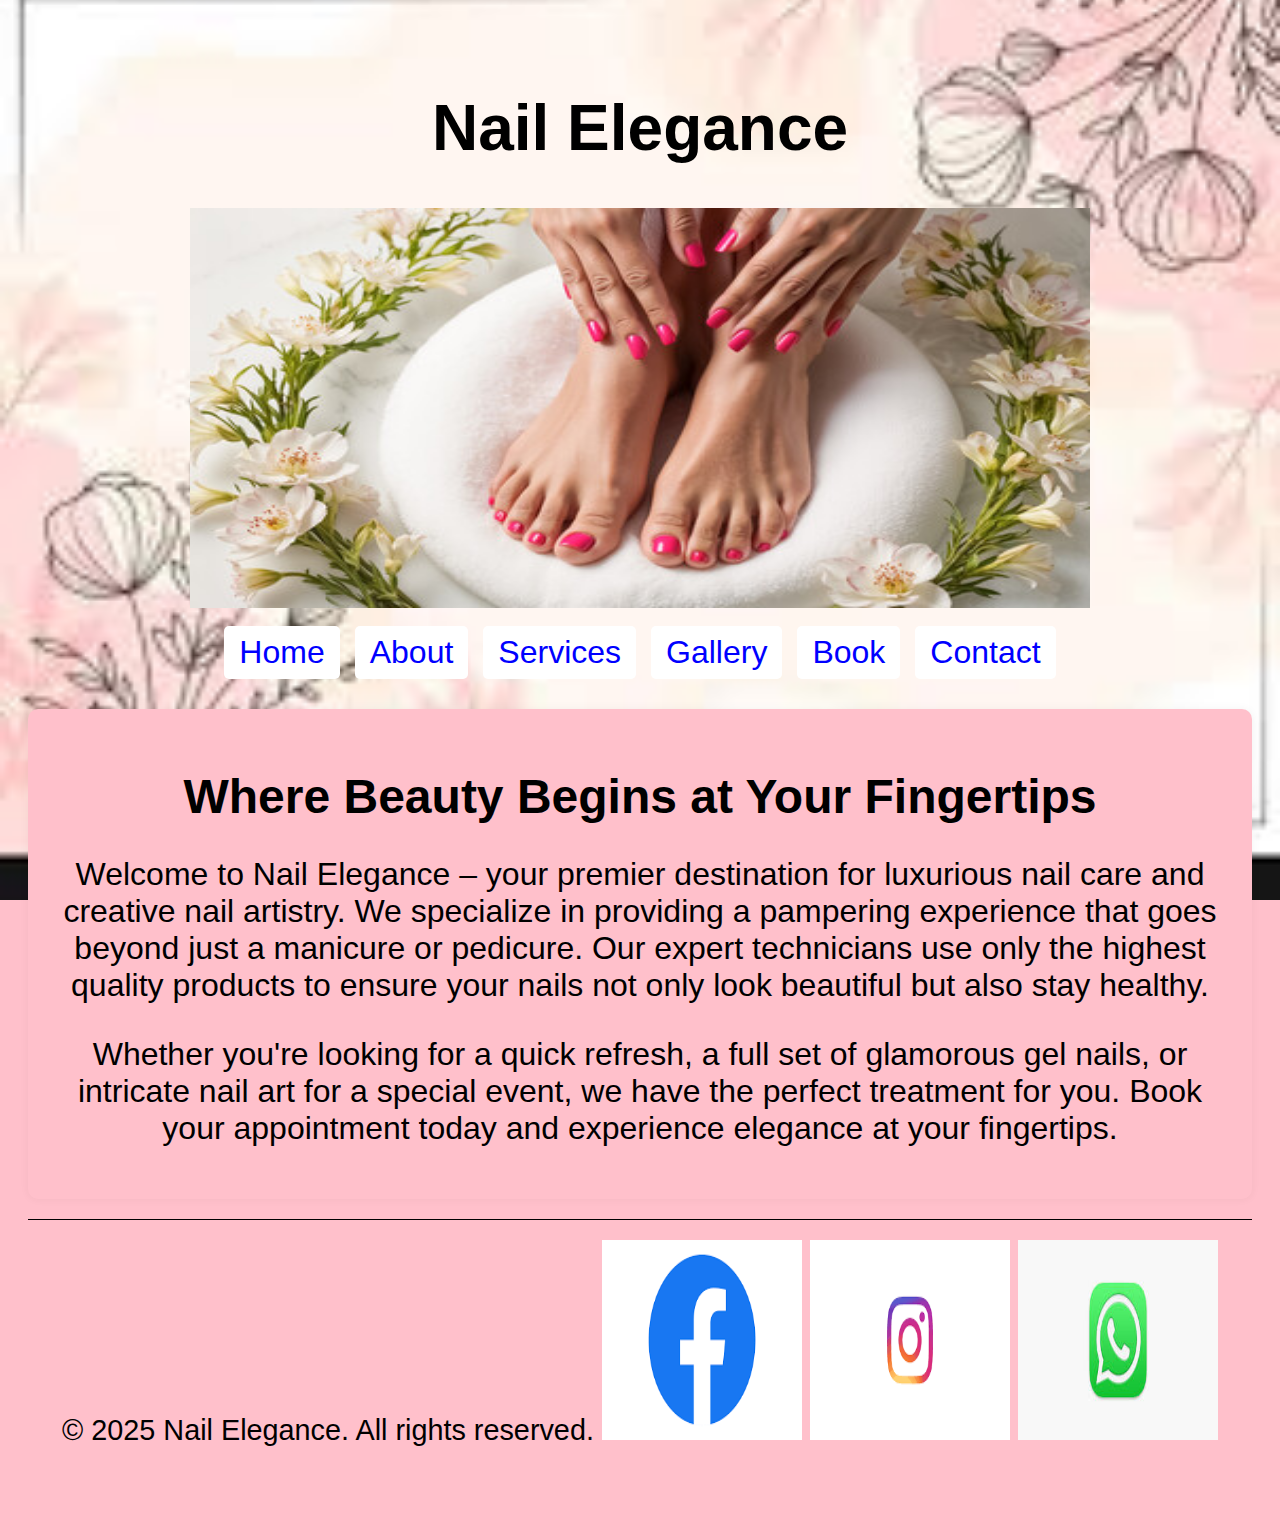
<file: index.html>
<!DOCTYPE html>
<html>
<head>
  <meta charset="UTF-8">
  <meta name="viewport" content="width=device-width, initial-scale=1.0">
  <title>Nail Elegance</title>
  <link rel="stylesheet" href="style.css">
  
</head>
<body>
  <header>
    <h1>Nail Elegance</h1>
  <img src="images/banner.jpg" alt="banner" width="900" height="400"
  
	
	
  </header>
  
 <nav>
    <a href="index.html">Home</a>
    <a href="aboutus.html">About</a>
    <a href="services.html">Services</a>
    <a href="gallery.html">Gallery</a>
    <a href="book.html">Book</a>
    <a href="contactus.html">Contact</a>
  </nav>

  <section id="home">
    <div class="hero">
      <h2>Where Beauty Begins at Your Fingertips</h2>
    </div>
    <p>Welcome to Nail Elegance – your premier destination for luxurious nail care and creative nail artistry. We specialize in providing a pampering experience that goes beyond just a manicure or pedicure. Our expert technicians use only the highest quality products to ensure your nails not only look beautiful but also stay healthy.</p>
    <p>Whether you're looking for a quick refresh, a full set of glamorous gel nails, or intricate nail art for a special event, we have the perfect treatment for you. Book your appointment today and experience elegance at your fingertips.</p>
  </section>

  <footer>
    &copy; 2025 Nail Elegance. All rights reserved.
	<img src="images/facebook.png"alt="facebook" width="200" height="200"</a>
	<img src="images/instagram.png"alt="instagram" width="200" height="200"</a>
	<img src="images/whatsapp.jpeg"alt="whatsapp" width="200" height="200"</a>
  </footer>
</body>
</html>
</file>
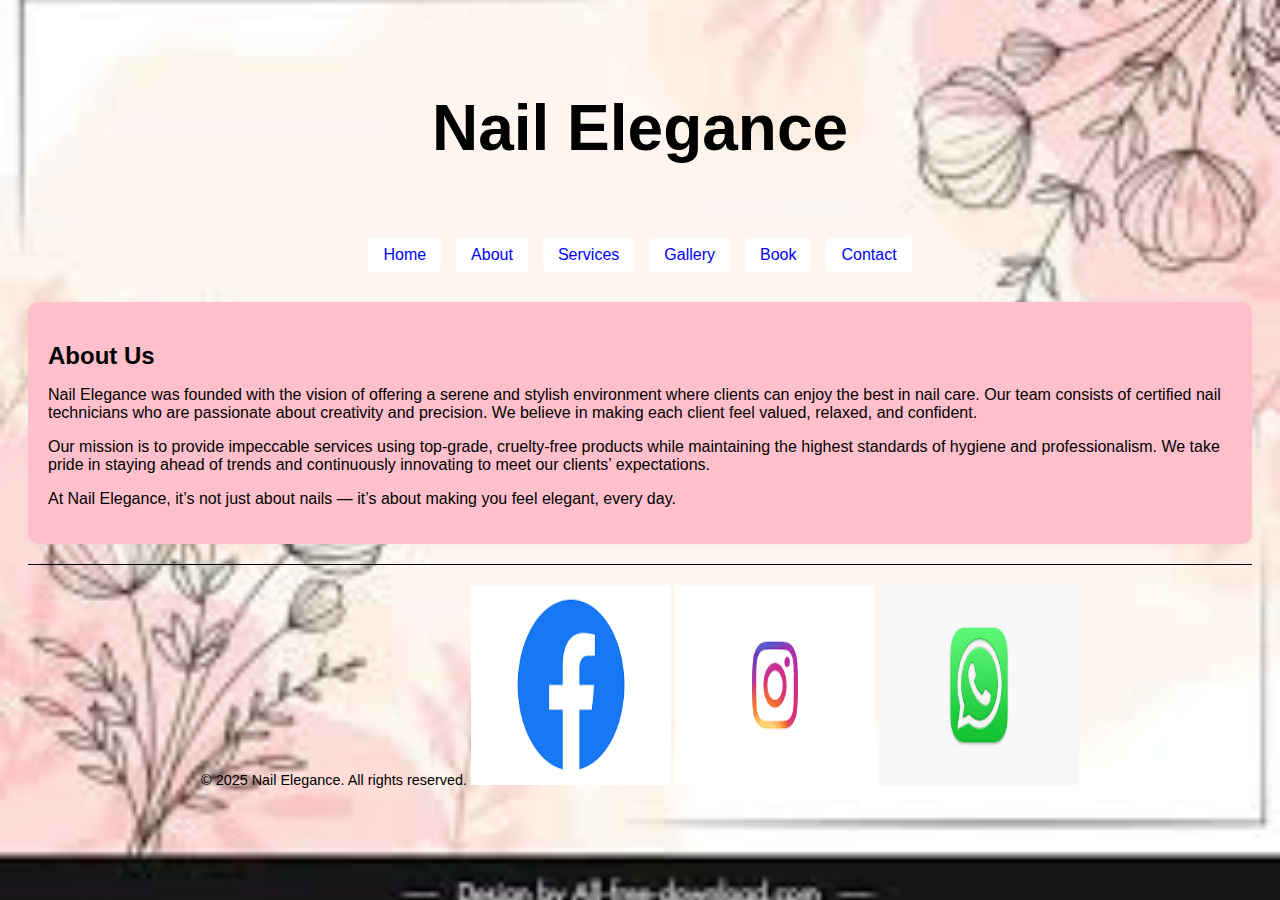
<file: aboutus.html>
<!DOCTYPE html>
<html>
<head>
  <meta charset="UTF-8">
  <meta name="viewport" content="width=device-width, initial-scale=1.0">
  <title>Nail Elegance</title>
  <link rel="stylesheet" href="style.css">
</head>
<body>
  <header>
    <h1>Nail Elegance</h1>
	
	
  </header>

  <nav>
    <a href="index.html">Home</a>
    <a href="aboutus.html">About</a>
    <a href="services.html">Services</a>
    <a href="gallery.html">Gallery</a>
    <a href="bookappointment.html">Book</a>
    <a href="contactus.html">Contact</a>
  </nav>


  <section id="about">
    <h2>About Us</h2>
    <p>Nail Elegance was founded with the vision of offering a serene and stylish environment where clients can enjoy the best in nail care. Our team consists of certified nail technicians who are passionate about creativity and precision. We believe in making each client feel valued, relaxed, and confident.</p>
    <p>Our mission is to provide impeccable services using top-grade, cruelty-free products while maintaining the highest standards of hygiene and professionalism. We take pride in staying ahead of trends and continuously innovating to meet our clients’ expectations.</p>
    <p>At Nail Elegance, it’s not just about nails — it’s about making you feel elegant, every day.</p>
  </section>
  
  <footer>
  
      &copy; 2025 Nail Elegance. All rights reserved.
	<img src="images/facebook.png"alt="facebook" width="200" height="200"</a>
	<img src="images/instagram.png"alt="instagram" width="200" height="200"</a>
	<img src="images/whatsapp.jpeg"alt="whatsapp" width="200" height="200"</a>
   </footer>
   </body>
   </html>
</file>
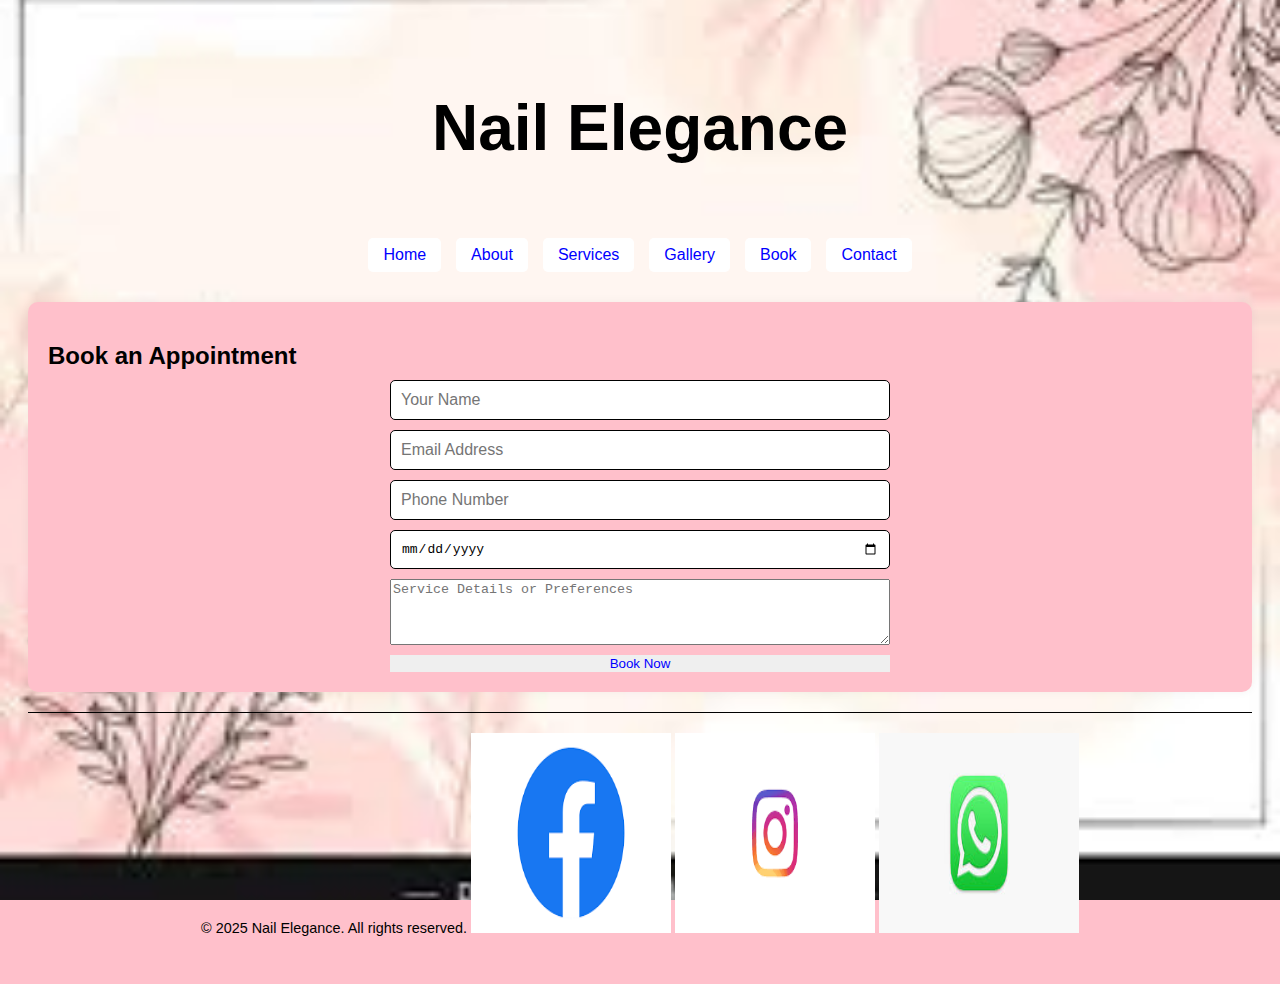
<file: bookappointment.html>
<!DOCTYPE html>
<html>
<head>
  <meta charset="UTF-8">
  <meta name="viewport" content="width=device-width, initial-scale=1.0">
  <title>Nail Elegance</title>
  <link rel="stylesheet" href="style.css">
</head>
<body>
  <header>
    <h1>Nail Elegance</h1>
	
	
  </header>

  <nav>
    <a href="index.html">Home</a>
    <a href="aboutus.html">About</a>
    <a href="services.html">Services</a>
    <a href="gallery.html">Gallery</a>
    <a href="bookappointment.html">Book</a>
    <a href="contactus.html">Contact</a>
  </nav>
  
<section id="book">
    <h2>Book an Appointment</h2>
    <form>
      <input type="text" placeholder="Your Name" required>
      <input type="email" placeholder="Email Address" required>
      <input type="tel" placeholder="Phone Number" required>
      <input type="date" required>
      <textarea placeholder="Service Details or Preferences" rows="4"></textarea>
      <button type="submit">Book Now</button>
    </form>
  </section>

  <footer>
    &copy; 2025 Nail Elegance. All rights reserved.
	<img src="images/facebook.png"alt="facebook" width="200" height="200"</a>
	<img src="images/instagram.png"alt="instagram" width="200" height="200"</a>
	<img src="images/whatsapp.jpeg"alt="whatsapp" width="200" height="200"</a>
  </footer>
</body>
</html>
</file>
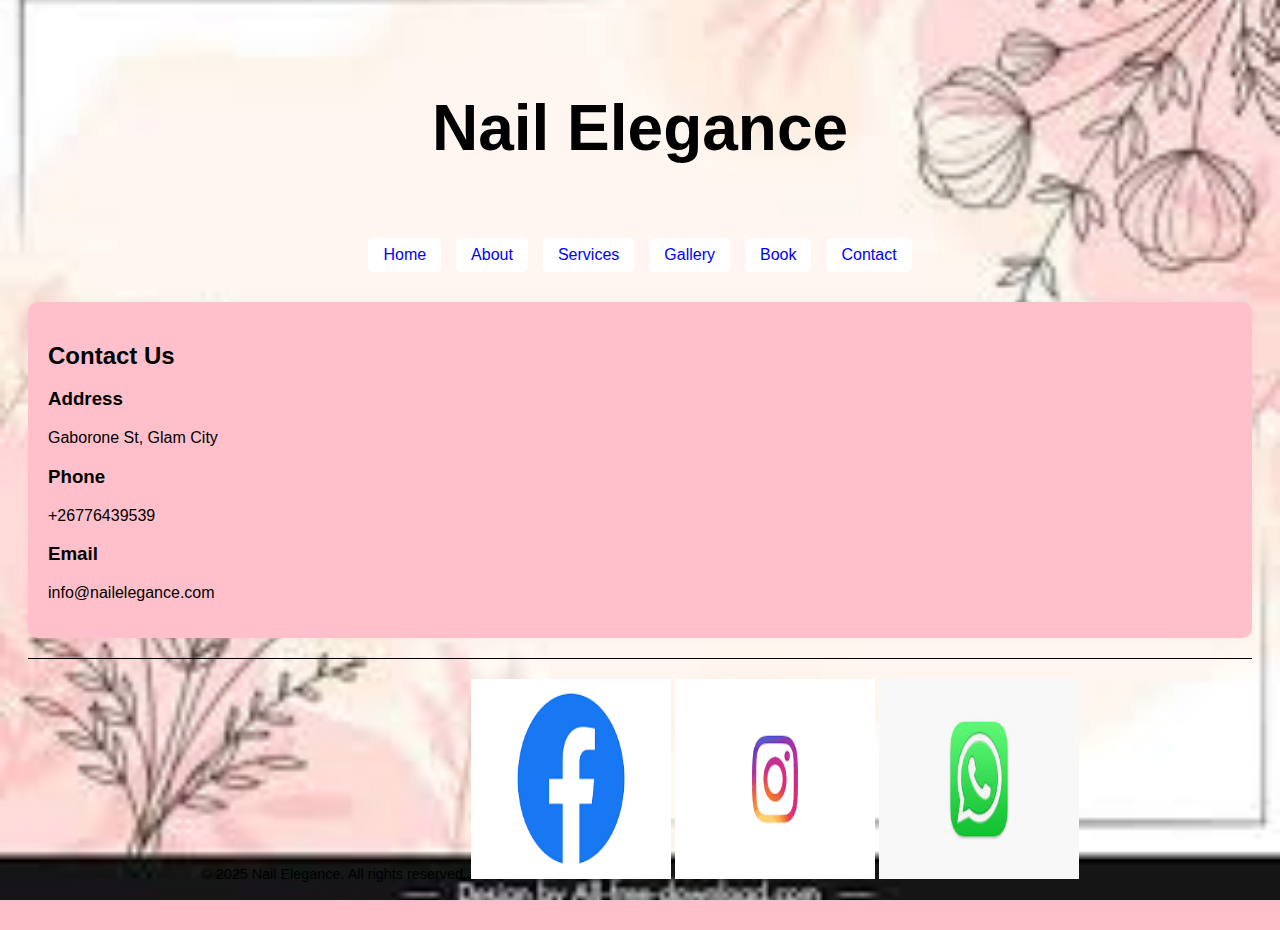
<file: contactus.html>
<!DOCTYPE html>
<html>
<head>
  <meta charset="UTF-8">
  <meta name="viewport" content="width=device-width, initial-scale=1.0">
  <title>Nail Elegance</title>
  <link rel="stylesheet" href="style.css">
</head>
<body>
  <header>
    <h1>Nail Elegance</h1>
	
  </header>

  <nav>
    <a href="index.html">Home</a>
    <a href="aboutus.html">About</a>
    <a href="services.html">Services</a>
    <a href="gallery.html">Gallery</a>
    <a href="bookappointment.html">Book</a>
    <a href="contactus.html">Contact</a>
  </nav>
  <section id="contact">
    <h2>Contact Us</h2>
    <div class="contact">
      <div class="contact-info">
        <h3>Address</h3>
        <p> Gaborone St, Glam City</p>
      </div>
      <div class="contact-info">
        <h3>Phone</h3>
        <p>+26776439539</p>
      </div>
      <div class="contact-info">
        <h3>Email</h3>
        <p>info@nailelegance.com</p>
      </div>
    </div>
  </section>

  <footer>
    &copy; 2025 Nail Elegance. All rights reserved.
	<img src="images/facebook.png"alt="facebook" width="200" height="200"</a>
	<img src="images/instagram.png"alt="instagram" width="200" height="200"</a>
	<img src="images/whatsapp.jpeg"alt="whatsapp" width="200" height="200"</a>
  </footer>
</body>
</html>
</file>
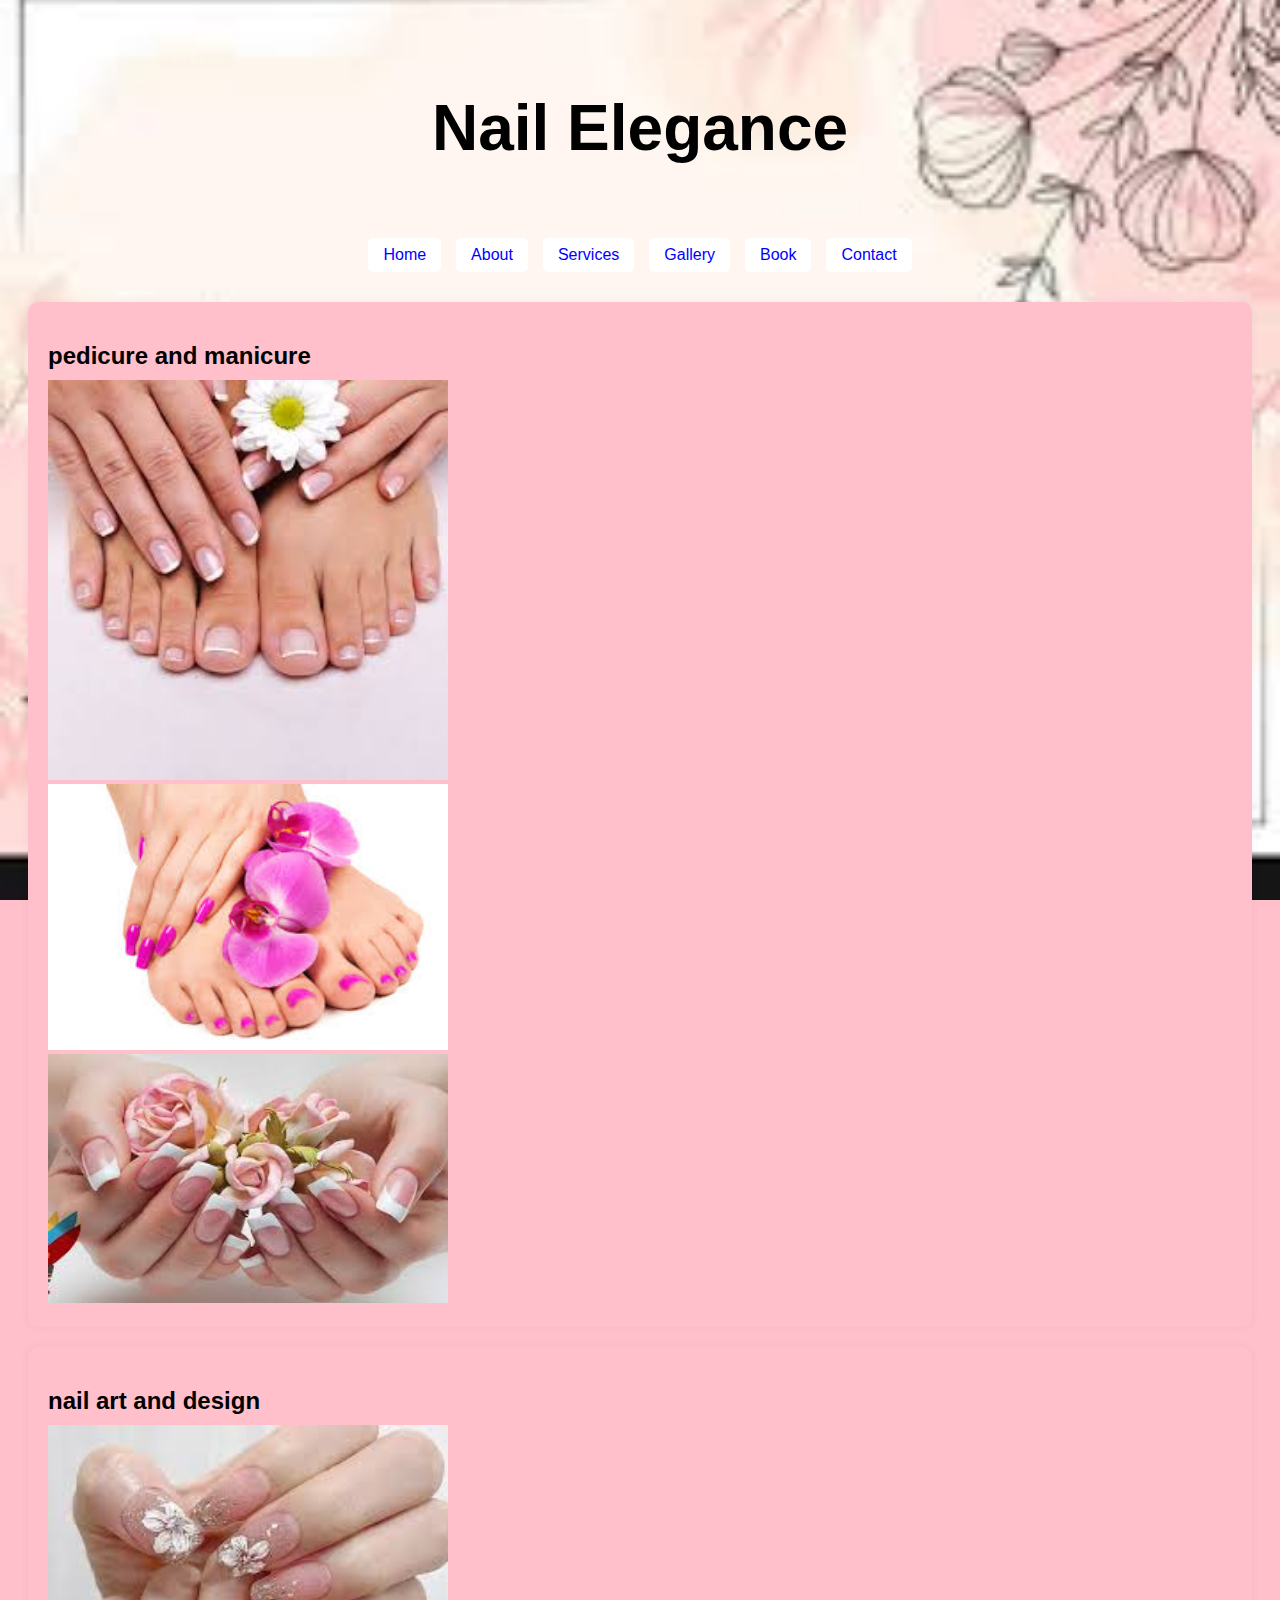
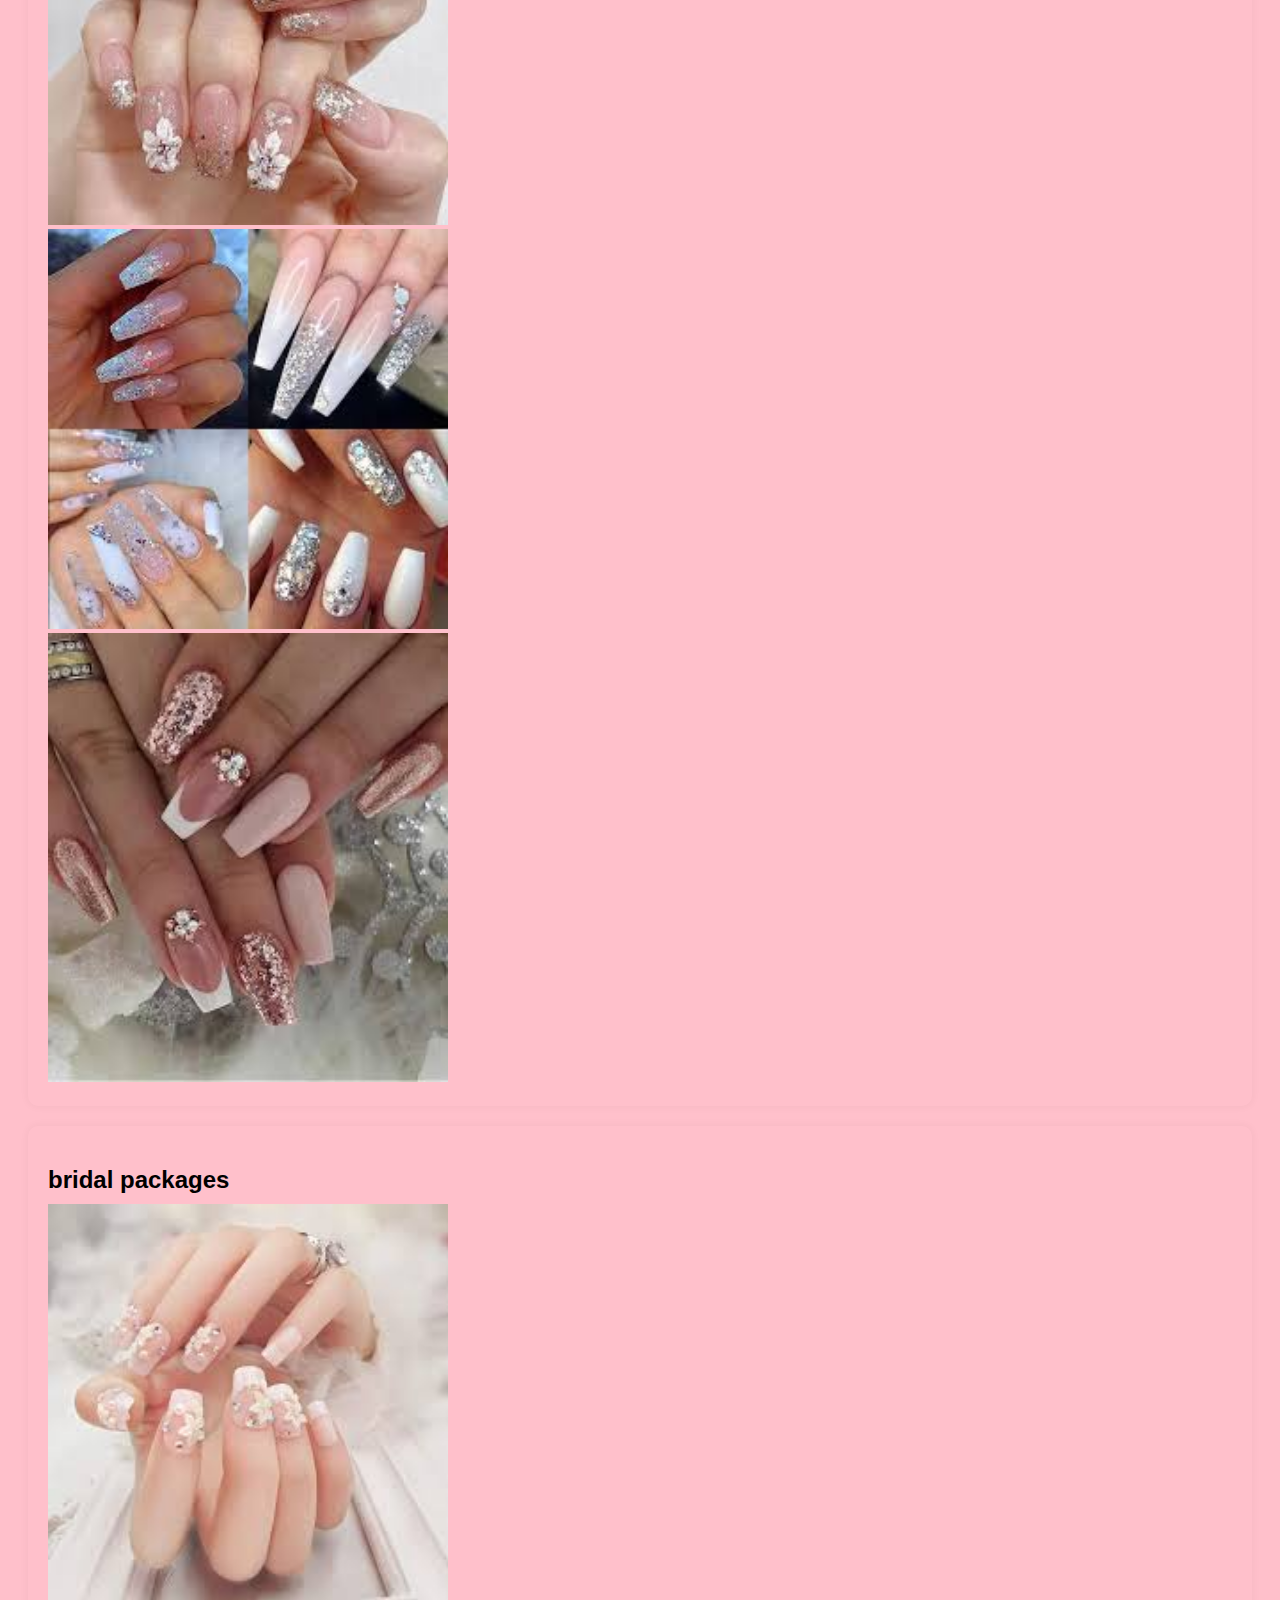
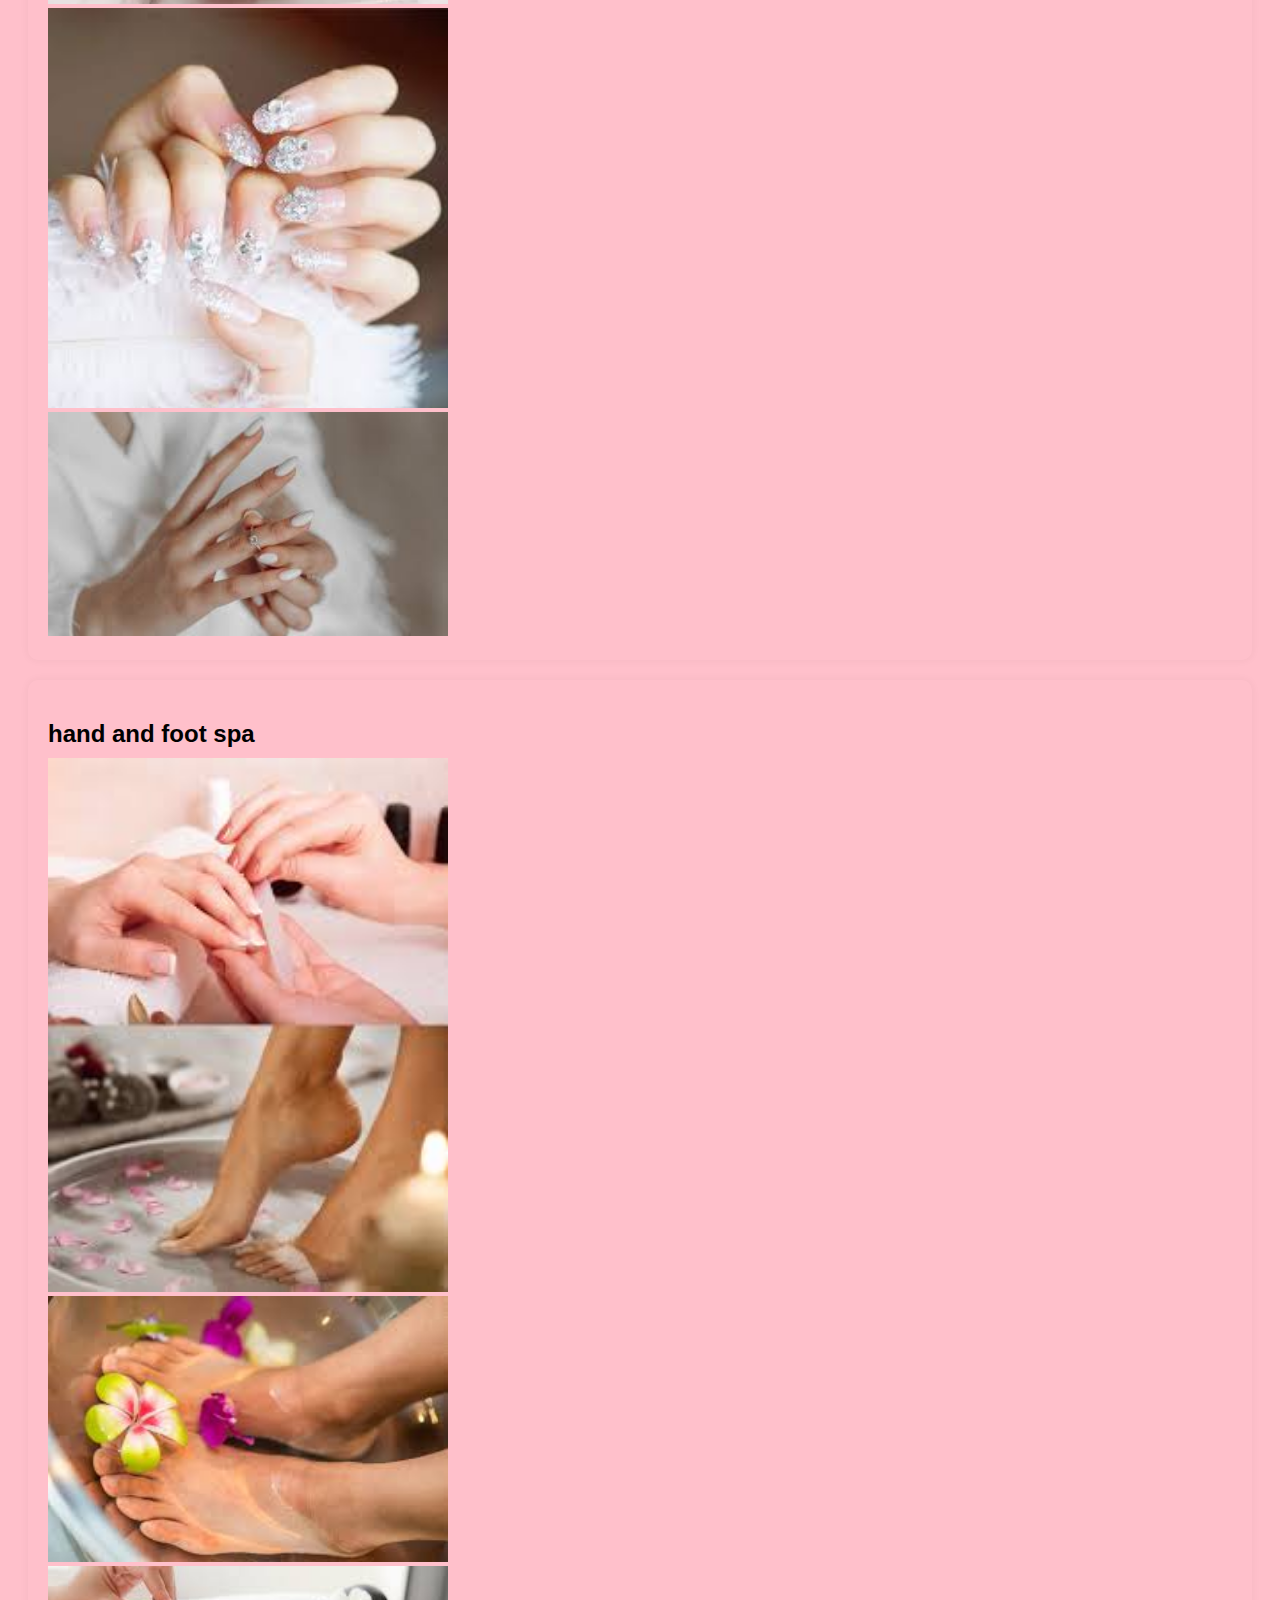
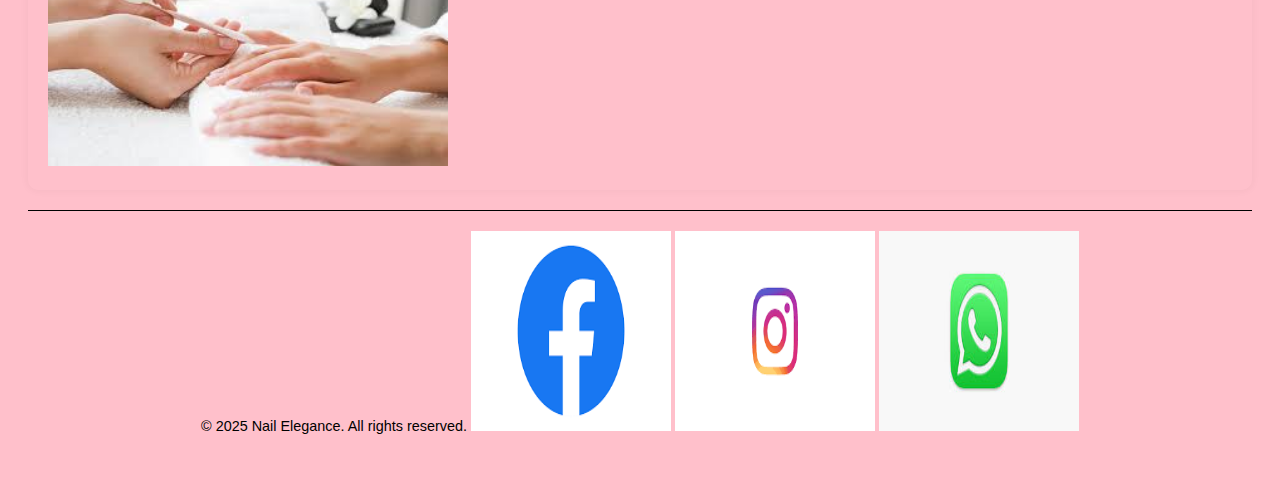
<file: gallery.html>
<!DOCTYPE html>
<html>
<head>
  <meta charset="UTF-8">
  <meta name="viewport" content="width=device-width, initial-scale=1.0">
  <title>Nail Elegance</title>
  <link rel="stylesheet" href="style.css">
</head>
<body>
  <header>
    <h1>Nail Elegance</h1>
	
	
  </header>

  <nav>
    <a href="index.html">Home</a>
    <a href="aboutus.html">About</a>
    <a href="services.html">Services</a>
    <a href="gallery.html">Gallery</a>
    <a href="bookappointment.html">Book</a>
    <a href="contactus.html">Contact</a>
  </nav>
  <section id="pedicure and manicure">
    <h2>pedicure and manicure</h2>
    <div class="gallery">
      <div class="gallery-item"><img src="images/manicure1.jpeg" width="400" alt="Nail 1"></div>
      <div class="gallery-item"><img src="images/manicure3.jpeg" width="400" alt="Nail 2"></div>
      <div class="gallery-item"><img src="images/manicure5.jpeg" width="400" alt="Nail 3"></div>
    </div>
  </section>
  
  <section id="nail art and design">
  <h2>nail art and design</h2>
  <div class="gallery">
      <div class="gallery-item"><img src="images/artdesign1.jpeg" width="400" alt="Nail 1"></div>
      <div class="gallery-item"><img src="images/artdesign2.jpeg" width="400" alt="Nail 2"></div>
      <div class="gallery-item"><img src="images/artdesign3.jpeg" width="400" alt="Nail 3"></div>
    </div>
  </section>
  
  <section id="bridal packages">
  <h2>bridal packages</h2>
  <div class="gallery">
      <div class="gallery-item"><img src="images/bridal1.jpeg" width="400" alt="Nail 1"></div>
      <div class="gallery-item"><img src="images/bridal2.jpeg" width="400" alt="Nail 2"></div>
      <div class="gallery-item"><img src="images/bridal3.jpeg" width="400" alt="Nail 3"></div>
    </div>
  </section>
  
  <section id="hand and foot spa">
  <h2>hand and foot spa</h2>
  <div class="gallery">
      <div class="gallery-item"><img src="images/footspa1.jpeg" width="400" alt="Nail 1"></div>
      <div class="gallery-item"><img src="images/footspa3.jpeg" width="400" alt="Nail 2"></div>
      <div class="gallery-item"><img src="images/footspa4.jpeg" width="400" alt="Nail 3"></div>
    </div>
  </section>
  
  <footer>
  
      &copy; 2025 Nail Elegance. All rights reserved.
	<img src="images/facebook.png"alt="facebook" width="200" height="200"</a>
	<img src="images/instagram.png"alt="instagram" width="200" height="200"</a>
	<img src="images/whatsapp.jpeg"alt="whatsapp" width="200" height="200"</a>
   </footer>
   </body>
   </html>
</file>
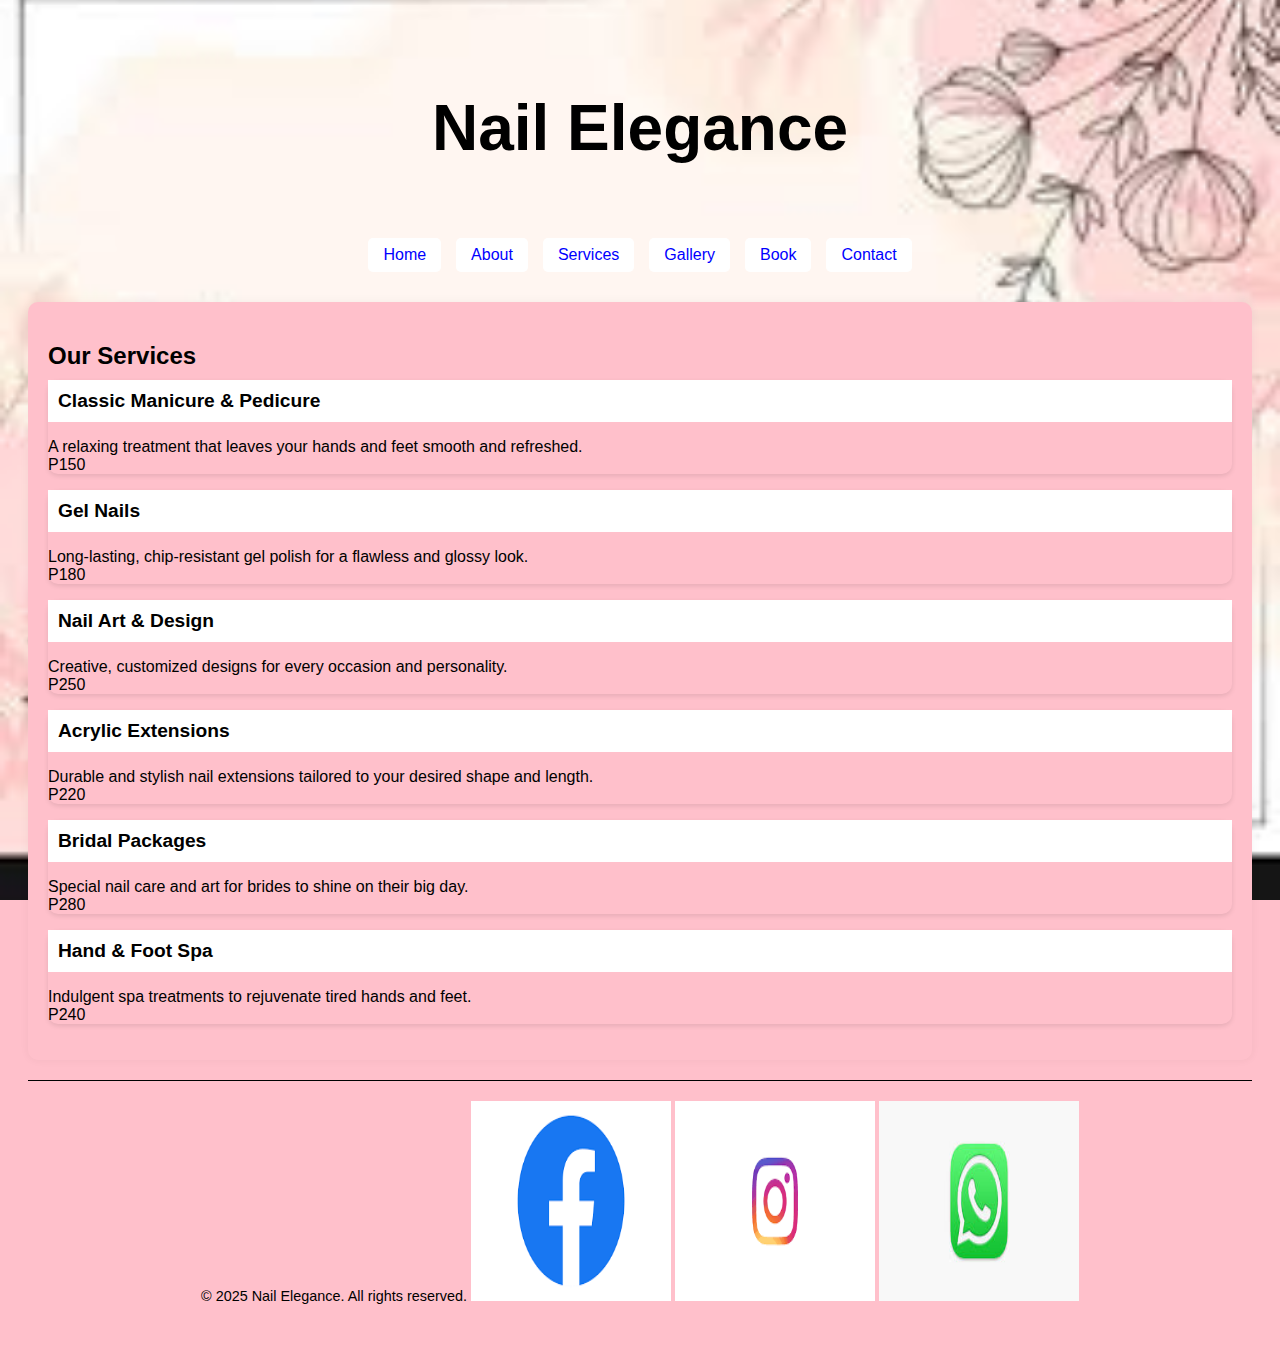
<file: services.html>
<!DOCTYPE html>
<html>
<head>
  <meta charset="UTF-8">
  <meta name="viewport" content="width=device-width, initial-scale=1.0">
  <title>Nail Elegance</title>
  <link rel="stylesheet" href="style.css">
</head>
<body>
  <header>
    <h1>Nail Elegance</h1>
	
	
  </header>

  <nav>
    <a href="index.html">Home</a>
    <a href="aboutus.html">About</a>
    <a href="services.html">Services</a>
    <a href="gallery.html">Gallery</a>
    <a href="bookappointment.html">Book</a>
    <a href="contactus.html">Contact</a>
  </nav>
  
  <section id="services">
    <h2>Our Services</h2>
    <div class="services">
      <div class="service">
        <h3>Classic Manicure & Pedicure</h3>
        <p>A relaxing treatment that leaves your hands and feet smooth and refreshed.<br>P150</p>
      </div>

      <div class="service">
        <h3>Gel Nails</h3>
        <p>Long-lasting, chip-resistant gel polish for a flawless and glossy look.<br>P180</p>
      </div>

      <div class="service">
        <h3>Nail Art & Design</h3>
        <p>Creative, customized designs for every occasion and personality.<br>P250</p>
      </div>

      <div class="service">
        <h3>Acrylic Extensions</h3>
        <p>Durable and stylish nail extensions tailored to your desired shape and length.<br>P220</p>
      </div>

      <div class="service">
        <h3>Bridal Packages</h3>
        <p>Special nail care and art for brides to shine on their big day.<br>P280</p>
      </div>

      <div class="service">
        <h3>Hand & Foot Spa</h3>
        <p>Indulgent spa treatments to rejuvenate tired hands and feet.<br>P240</p>
      </div>
    </div>
  </section>
  
  
  <footer>
  
      &copy; 2025 Nail Elegance. All rights reserved.
	<img src="images/facebook.png"alt="facebook" width="200" height="200"</a>
	<img src="images/instagram.png"alt="instagram" width="200" height="200"</a>
	<img src="images/whatsapp.jpeg"alt="whatsapp" width="200" height="200"</a>
   </footer>
   </body>
   </html>
</file>
<file: style.css>
body {
  font-family: Arial, sans-serif,cursive;
  background-color:pink;
  color:black;
  padding: 20px;
  background-image: url(images/background2.jpeg);
  background-size:cover;
  background-attachment:fixed;
  background-position:center;
}

header {
  background-color:light pink;
  color: black;
  padding: 20px 0;
  text-align: center;
  font-size: 2em;
}

nav {
  display: flex;
  justify-content: center;
  background-color:linear color-mix(in srgb, color percentage, color percentage)gradient;
  padding: 10px;
  margin-bottom: 20px;
  gap: 15px;
}

nav a {
  color:blue;
  text-decoration: none;
  padding: 8px 15px;
  background-color: white;
  border-radius: 5px;
  transition: background-color 0.3s;
}

nav a:hover {
  background-color:white;
  color: white;
}

section {
  padding: 20px;
  background: pink;
  margin-bottom: 20px;
  border-radius: 10px;
  box-shadow: 0 0 10px rgba(0, 0, 0, 0.05);
}

h2 {
  color: black;
  margin-bottom: 10px;
}

.service {
  margin-bottom: 15px;
  border-radius: 10px;
  box-shadow: 0 2px 5px rgba(0,0,0,0.1);
}

.service:hover {
  width: 100%;
  max-width: 500px;
  display: block;
  margin: 10px auto;
}
.service h3{
	 background:white;
	 color:black;
	 margin:0;
	 padding:10px;
	 font-size:1.2rem;
}
form{
  display: flex;
  flex-direction: column;
  gap: 10px;
  max-width: 500px;
  margin: auto;
}
form text-area{
	resize:vertical;
}

form input {
  padding: 10px;
  font-size: 1em;
  border: 1px solid ;
  border-radius: 5px;
  flex-direction:column;
}

form button {
  background-color:light-pink;
  color:blue;
  border: none;
  cursor: pointer;
  
}

form button:hover {
  background-color:blue;
}

footer {
  text-align: center;
  padding: 20px;
  background-color:light purple;
  margin-top: 20px;
  border-top: 1px solid ;
  font-size: 0.9em;
}
h1{
	text-align:center;
}
.booking-form .form-column {
  display: flex;
  gap: 20px;
  margin-bottom: 15px;
  flex-wrap: wrap;
}

.booking-form .form-group {
  flex: 1;
  display: flex;
  flex-direction: column;
}

.booking-form .full-width {
  flex: 100%;
}

.booking-form label {
  margin-bottom: 5px;
  color: #6a1b9a;
}
img{
	transition:transform 0.2s ease-in-out;
}
img:hover{
	transform:scale(1.1);
}
container{
	background-color:green;
}
	


/*Tablets*/
 @meadia screen and (max-width:768px){
 nav{
	 flex-direction:column;
	 align-items:center;
}
 section{
	   padding:20px;
}
 h2{
	 font-size:1.5rem;
}
.service h3{
	font-size:1rem;
}

/*smartphones*/
@meadia screen ( max-width:480px;0
{
	header{
		font-size:1.8rem;
}
	nav a{
		font-size:0.9rem;
		padding:8px 16px
}
footer{
	font-size:0.85;
}
</file>
